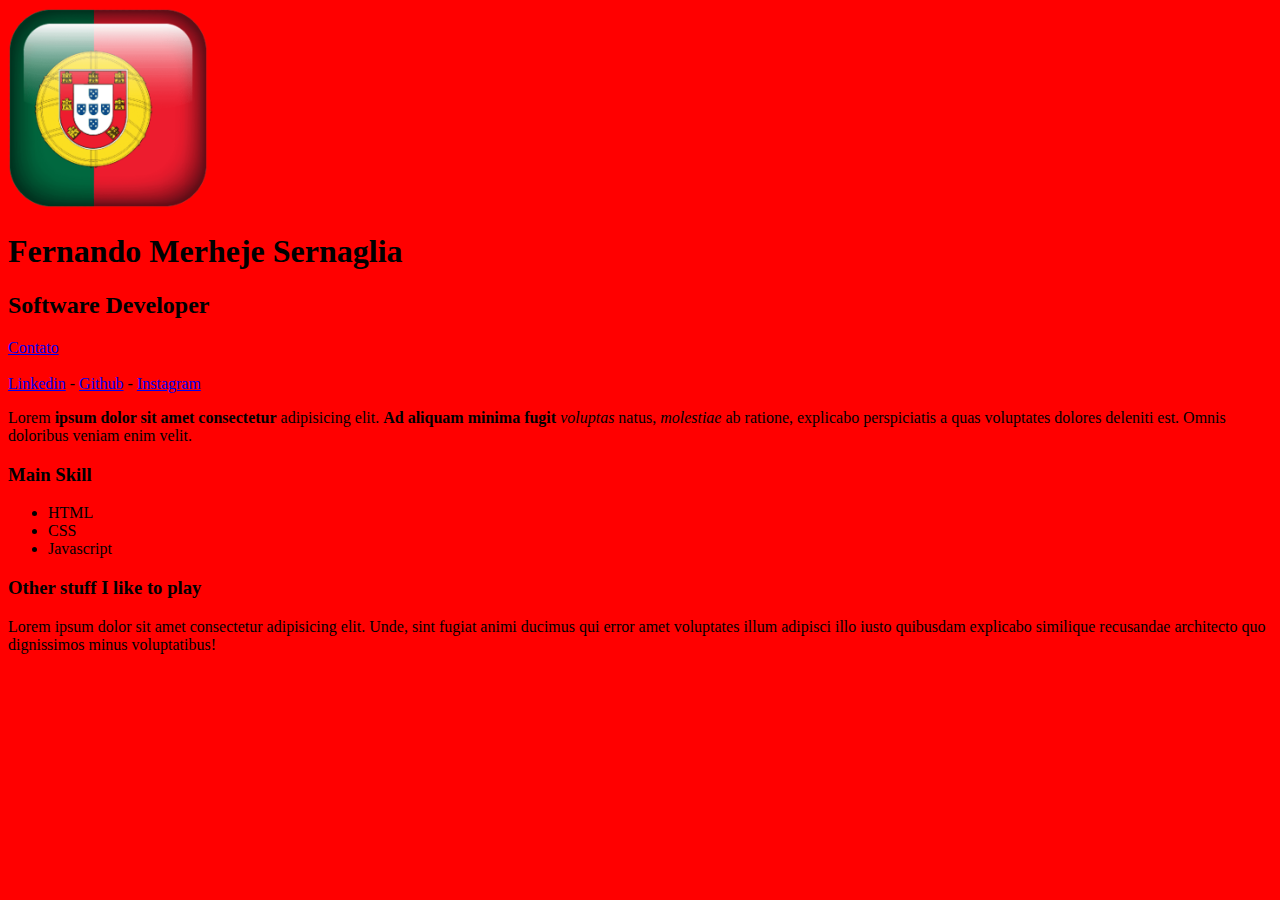
<file: CSS BASICO/Aula 1 - CSS Interno, Externo e Inline/index.html>
<!DOCTYPE html>
<html lang="pt">
<head>
    <meta charset="UTF-8">
    <meta http-equiv="X-UA-Compatible" content="IE=edge">
    <meta name="viewport" content="width=device-width, initial-scale=1.0">
    <title>Fernando Merheje Sernaglia</title>

    <link rel="stylesheet" href="style.css">
</head>
<body>

    <img src="portugalflag.png" width="200" alt="Foto: Bandeira Portugal">
    
    <h1>Fernando Merheje Sernaglia</h1>
    <h2>Software Developer</h2>

    <a href="contato.html">Contato</a>

    <br><br>

    <a href="http://www.linkedin.com" target="blank">Linkedin</a>
    -
    <a href="http://www.github.com" target="blank">Github</a>
    -
    <a href="http://www.instagram.com" target="blank">Instagram</a>

    <p>
        Lorem <b>ipsum dolor sit amet consectetur</b> adipisicing elit. <strong>Ad aliquam minima fugit</strong> <i>voluptas</i> natus, <em>molestiae</em> ab ratione, explicabo perspiciatis a quas voluptates dolores deleniti est. Omnis doloribus veniam enim velit.
    </p>

    <h3>Main Skill</h3>
    <ul>
        <li>HTML</li>
        <li>CSS</li>
        <li>Javascript</li>
    </ul>

    <h3>Other stuff I like to play</h3>
    <p>
        Lorem ipsum dolor sit amet consectetur adipisicing elit. Unde, sint fugiat animi ducimus qui error amet voluptates illum adipisci illo iusto quibusdam explicabo similique recusandae architecto quo dignissimos minus voluptatibus!
    </p>

</body>
</html>
</file>
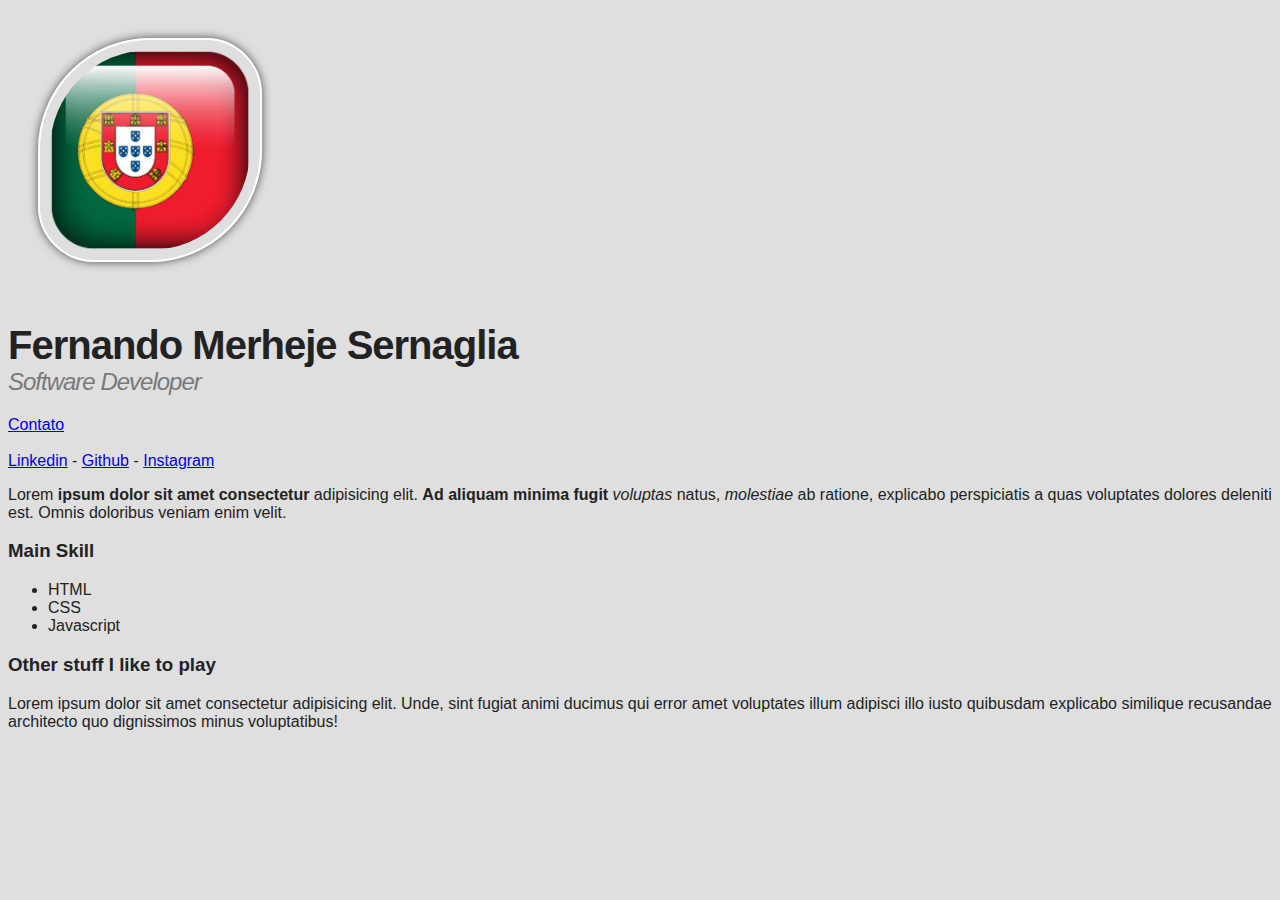
<file: CSS BASICO/Aula 10 - Google Fonts/index.html>
<!DOCTYPE html>
<html lang="pt">
<head>
    <meta charset="UTF-8">
    <meta http-equiv="X-UA-Compatible" content="IE=edge">
    <meta name="viewport" content="width=device-width, initial-scale=1.0">
    <title>Fernando Merheje Sernaglia</title>

<link rel = "preconnect" href = "https://fonts.googleapis.com">
<link rel = "preconnect" href = "https://fonts.gstatic.com" crossorigin>
<link href = "https: //fonts.googleapis.com/css2? family = PT + Sans: wght @ 700 & family = Raleway: wght @ 400; 500 & display = swap "rel =" stylesheet ">

    <link rel="stylesheet" href="style.css">
</head>
<body>

    <img class="foto" src="portugalflag.png" alt="Foto: Bandeira Portugal">
    
    <h1 id="titulo-principal">Fernando Merheje Sernaglia</h1>
    <h2>Software Developer</h2>

    <a href="contato.html">Contato</a>

    <br><br>

    <a href="http://www.linkedin.com" target="blank">Linkedin</a>
    -
    <a href="http://www.github.com" target="blank">Github</a>
    -
    <a href="http://www.instagram.com" target="blank">Instagram</a>

    <p>
        Lorem <b>ipsum dolor sit amet consectetur</b> adipisicing elit. <strong>Ad aliquam minima fugit</strong> <i>voluptas</i> natus, <em>molestiae</em> ab ratione, explicabo perspiciatis a quas voluptates dolores deleniti est. Omnis doloribus veniam enim velit.
    </p>

    <h3 class="verde">Main Skill</h3>
    <ul>
        <li>HTML</li>
        <li>CSS</li>
        <li>Javascript</li>
    </ul>

    <h3>Other stuff I like to play</h3>
    <p>
        Lorem ipsum dolor sit amet consectetur adipisicing elit. Unde, sint fugiat animi ducimus qui error amet voluptates illum adipisci illo iusto quibusdam explicabo similique recusandae architecto quo dignissimos minus voluptatibus!
    </p>

</body>
</html>
</file>
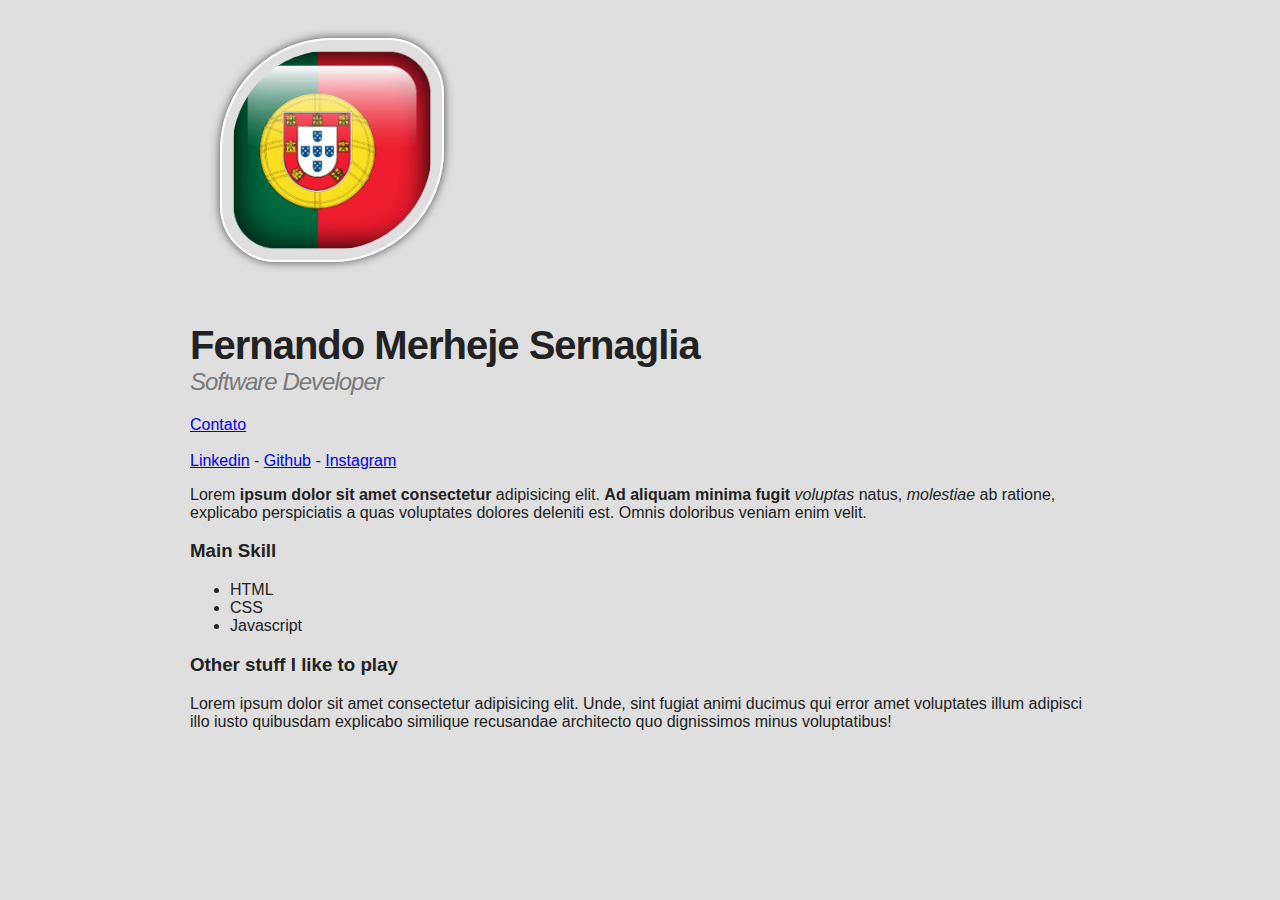
<file: CSS BASICO/Aula 11 - Div/index.html>
<!DOCTYPE html>
<html lang="pt">
<head>
    <meta charset="UTF-8">
    <meta http-equiv="X-UA-Compatible" content="IE=edge">
    <meta name="viewport" content="width=device-width, initial-scale=1.0">
    <title>Fernando Merheje Sernaglia</title>

<link rel = "preconnect" href = "https://fonts.googleapis.com">
<link rel = "preconnect" href = "https://fonts.gstatic.com" crossorigin>
<link href = "https: //fonts.googleapis.com/css2? family = PT + Sans: wght @ 700 & family = Raleway: wght @ 400; 500 & display = swap "rel =" stylesheet ">

    <link rel="stylesheet" href="style.css">
</head>
<body>

    <div class="container">

        <img class="foto" src="portugalflag.png" alt="Foto: Bandeira Portugal">
        
        <h1 id="titulo-principal">Fernando Merheje Sernaglia</h1>
        <h2>Software Developer</h2>

        <a href="contato.html">Contato</a>

        <br><br>

        <a href="http://www.linkedin.com" target="blank">Linkedin</a>
        -
        <a href="http://www.github.com" target="blank">Github</a>
        -
        <a href="http://www.instagram.com" target="blank">Instagram</a>

        <p>
            Lorem <b>ipsum dolor sit amet consectetur</b> adipisicing elit. <strong>Ad aliquam minima fugit</strong> <i>voluptas</i> natus, <em>molestiae</em> ab ratione, explicabo perspiciatis a quas voluptates dolores deleniti est. Omnis doloribus veniam enim velit.
        </p>

        <h3 class="verde">Main Skill</h3>
        <ul>
            <li>HTML</li>
            <li>CSS</li>
            <li>Javascript</li>
        </ul>

        <h3>Other stuff I like to play</h3>
        <p>
            Lorem ipsum dolor sit amet consectetur adipisicing elit. Unde, sint fugiat animi ducimus qui error amet voluptates illum adipisci illo iusto quibusdam explicabo similique recusandae architecto quo dignissimos minus voluptatibus!
        </p>

    </div>

</body>
</html>
</file>
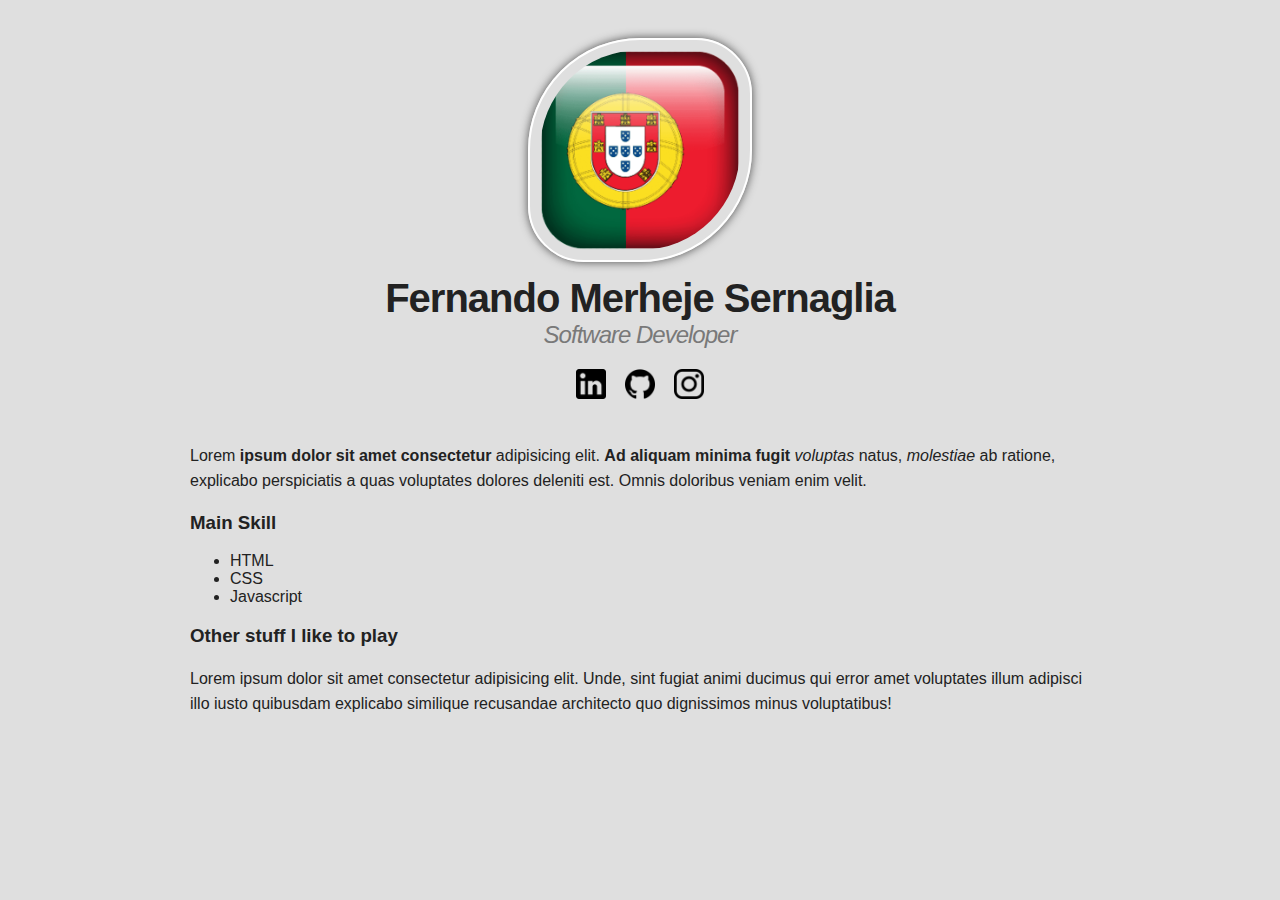
<file: CSS BASICO/Aula 12 - Concluindo Currículo 1/index.html>
<!DOCTYPE html>
<html lang="pt">
<head>
    <meta charset="UTF-8">
    <meta http-equiv="X-UA-Compatible" content="IE=edge">
    <meta name="viewport" content="width=device-width, initial-scale=1.0">
    <title>Fernando Merheje Sernaglia</title>

<link rel = "preconnect" href = "https://fonts.googleapis.com">
<link rel = "preconnect" href = "https://fonts.gstatic.com" crossorigin>
<link href = "https: //fonts.googleapis.com/css2? family = PT + Sans: wght @ 700 & family = Raleway: wght @ 400; 500 & display = swap "rel =" stylesheet ">

    <link rel="stylesheet" href="style.css">
</head>
<body>

    <div class="container">
        <div class="profile">

            <img class="foto" src="portugalflag.png" alt="Foto: Bandeira Portugal">
            
            <h1 id="titulo-principal">Fernando Merheje Sernaglia</h1>
            
            <h2>Software Developer</h2>

            <a href="http://www.linkedin.com" target="blank" class="social-links">
                <img src="logo-linkedin.png" alt="Linkedin" class="social-icons">
            </a>
            
            <a href="http://www.github.com" target="blank" class="social-links">
                <img src="logo-github.png" alt="Github" class="social-icons github">
            </a>
            
            <a href="http://www.instagram.com" target="blank" class="social-links">
                <img src="logo-instagram.png" alt="Instagram" class="social-icons">
            </a>
    </div>

        <p>
            Lorem <b>ipsum dolor sit amet consectetur</b> adipisicing elit. <strong>Ad aliquam minima fugit</strong> <i>voluptas</i> natus, <em>molestiae</em> ab ratione, explicabo perspiciatis a quas voluptates dolores deleniti est. Omnis doloribus veniam enim velit.
        </p>

        <h3 class="verde">Main Skill</h3>
        <ul>
            <li>HTML</li>
            <li>CSS</li>
            <li>Javascript</li>
        </ul>

        <h3>Other stuff I like to play</h3>
        <p>
            Lorem ipsum dolor sit amet consectetur adipisicing elit. Unde, sint fugiat animi ducimus qui error amet voluptates illum adipisci illo iusto quibusdam explicabo similique recusandae architecto quo dignissimos minus voluptatibus!
        </p>

    </div>

</body>
</html>
</file>
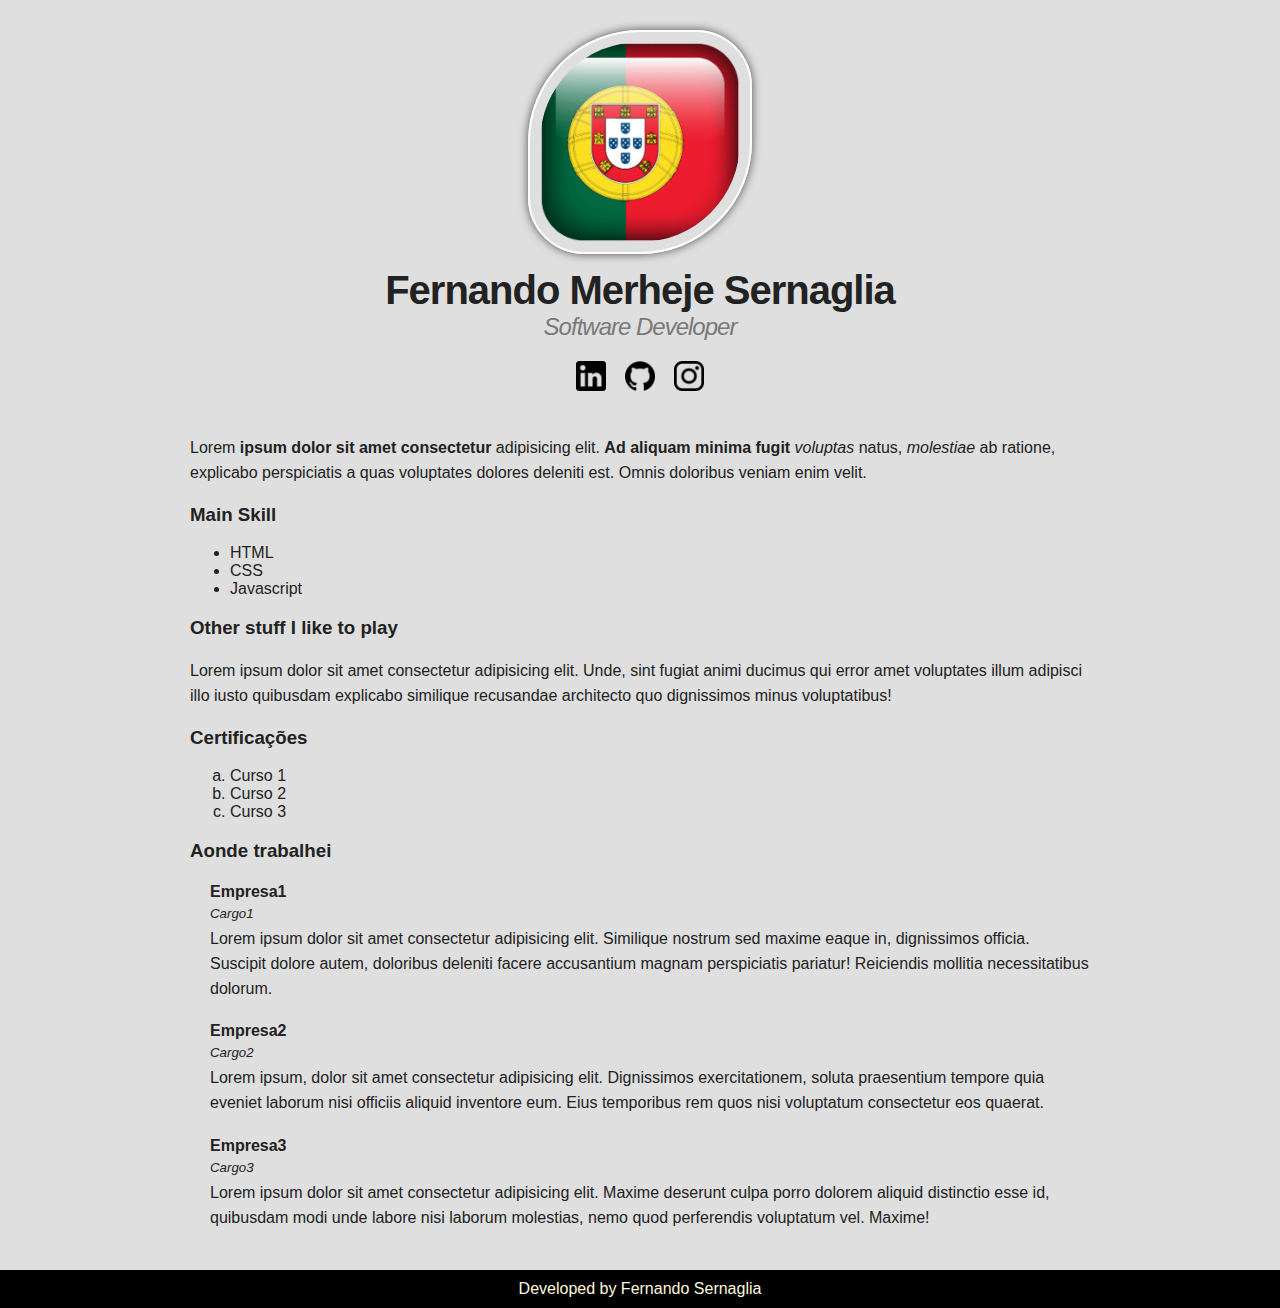
<file: CSS BASICO/Aula 13 - Concluindo Currículo 2/index.html>
<!DOCTYPE html>
<html lang="pt">
<head>
    <meta charset="UTF-8">
    <meta http-equiv="X-UA-Compatible" content="IE=edge">
    <meta name="viewport" content="width=device-width, initial-scale=1.0">
    <title>Fernando Merheje Sernaglia</title>

<link rel = "preconnect" href = "https://fonts.googleapis.com">
<link rel = "preconnect" href = "https://fonts.gstatic.com" crossorigin>
<link href = "https: //fonts.googleapis.com/css2? family = PT + Sans: wght @ 700 & family = Raleway: wght @ 400; 500 & display = swap "rel =" stylesheet ">

    <link rel="stylesheet" href="style.css">
</head>
<body>

    <div class="container">
        <div class="profile">

            <img class="foto" src="portugalflag.png" alt="Foto: Bandeira Portugal">
            
            <h1 id="titulo-principal">Fernando Merheje Sernaglia</h1>
            
            <h2>Software Developer</h2>

            <a href="http://www.linkedin.com" target="blank" class="social-links">
                <img src="logo-linkedin.png" alt="Linkedin" class="social-icons">
            </a>
            
            <a href="http://www.github.com" target="blank" class="social-links">
                <img src="logo-github.png" alt="Github" class="social-icons github">
            </a>
            
            <a href="http://www.instagram.com" target="blank" class="social-links">
                <img src="logo-instagram.png" alt="Instagram" class="social-icons">
            </a>
    </div>

        <p>
            Lorem <b>ipsum dolor sit amet consectetur</b> adipisicing elit. <strong>Ad aliquam minima fugit</strong> <i>voluptas</i> natus, <em>molestiae</em> ab ratione, explicabo perspiciatis a quas voluptates dolores deleniti est. Omnis doloribus veniam enim velit.
        </p>

        <h3 class="verde">Main Skill</h3>
        <ul>
            <li>HTML</li>
            <li>CSS</li>
            <li>Javascript</li>
        </ul>

        <h3>Other stuff I like to play</h3>
        <p>
            Lorem ipsum dolor sit amet consectetur adipisicing elit. Unde, sint fugiat animi ducimus qui error amet voluptates illum adipisci illo iusto quibusdam explicabo similique recusandae architecto quo dignissimos minus voluptatibus!
        </p>

        <h3>Certificações</h3>
            <ol type="a">
                <li>Curso 1</li>
                <li>Curso 2</li>
                <li>Curso 3</li>
            </ol>
        
        <h3>Aonde trabalhei</h3>
        <ul class="jobs-list">
            <li>
                <h4>Empresa1</h4>
                <h5>Cargo1</h5>
                <p>Lorem ipsum dolor sit amet consectetur adipisicing elit. Similique nostrum sed maxime eaque in, dignissimos officia. Suscipit dolore autem, doloribus deleniti facere accusantium magnam perspiciatis pariatur! Reiciendis mollitia necessitatibus dolorum.</p>
            </li>
            <li>
                <h4>Empresa2</h4>
                <h5>Cargo2</h5>
                <p>Lorem ipsum, dolor sit amet consectetur adipisicing elit. Dignissimos exercitationem, soluta praesentium tempore quia eveniet laborum nisi officiis aliquid inventore eum. Eius temporibus rem quos nisi voluptatum consectetur eos quaerat.</p>
            </li>
            <li>
                <h4>Empresa3</h4>
                <h5>Cargo3</h5>
                <p>Lorem ipsum dolor sit amet consectetur adipisicing elit. Maxime deserunt culpa porro dolorem aliquid distinctio esse id, quibusdam modi unde labore nisi laborum molestias, nemo quod perferendis voluptatum vel. Maxime!</p>
            </li>
        </ul>

    </div>

    <div class="footer">
        Developed by Fernando Sernaglia
    </div>

</body>
</html>
</file>
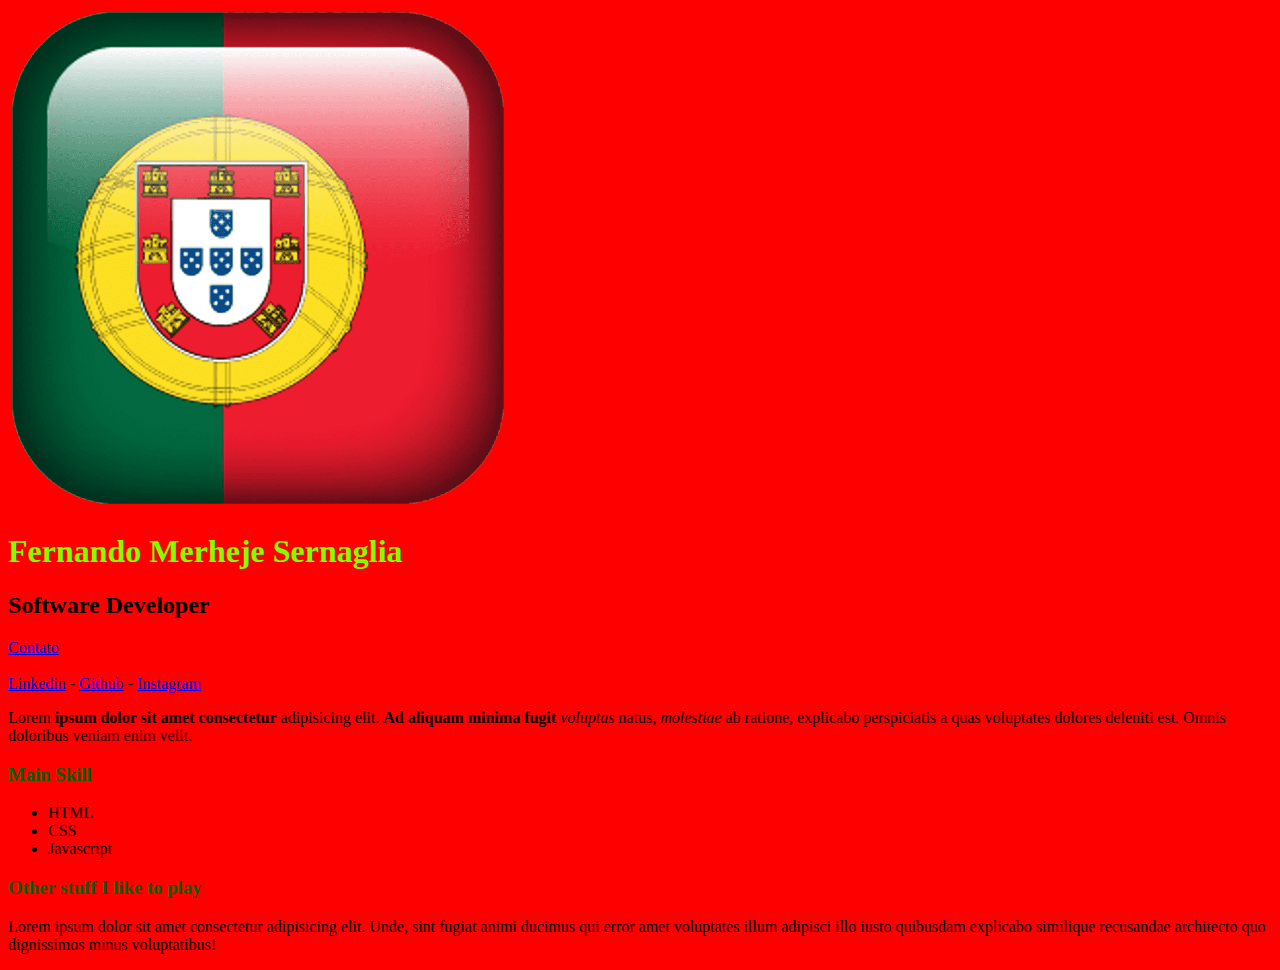
<file: CSS BASICO/Aula 2 - Tag, Class e ID/index.html>
<!DOCTYPE html>
<html lang="pt">
<head>
    <meta charset="UTF-8">
    <meta http-equiv="X-UA-Compatible" content="IE=edge">
    <meta name="viewport" content="width=device-width, initial-scale=1.0">
    <title>Fernando Merheje Sernaglia</title>

    <link rel="stylesheet" href="style.css">
</head>
<body>

    <img class="foto" src="portugalflag.png" alt="Foto: Bandeira Portugal">
    
    <h1 id="titulo-principal">Fernando Merheje Sernaglia</h1>
    <h2>Software Developer</h2>

    <a href="contato.html">Contato</a>

    <br><br>

    <a href="http://www.linkedin.com" target="blank">Linkedin</a>
    -
    <a href="http://www.github.com" target="blank">Github</a>
    -
    <a href="http://www.instagram.com" target="blank">Instagram</a>

    <p>
        Lorem <b>ipsum dolor sit amet consectetur</b> adipisicing elit. <strong>Ad aliquam minima fugit</strong> <i>voluptas</i> natus, <em>molestiae</em> ab ratione, explicabo perspiciatis a quas voluptates dolores deleniti est. Omnis doloribus veniam enim velit.
    </p>

    <h3 class="verde">Main Skill</h3>
    <ul>
        <li>HTML</li>
        <li>CSS</li>
        <li>Javascript</li>
    </ul>

    <h3>Other stuff I like to play</h3>
    <p>
        Lorem ipsum dolor sit amet consectetur adipisicing elit. Unde, sint fugiat animi ducimus qui error amet voluptates illum adipisci illo iusto quibusdam explicabo similique recusandae architecto quo dignissimos minus voluptatibus!
    </p>

</body>
</html>
</file>
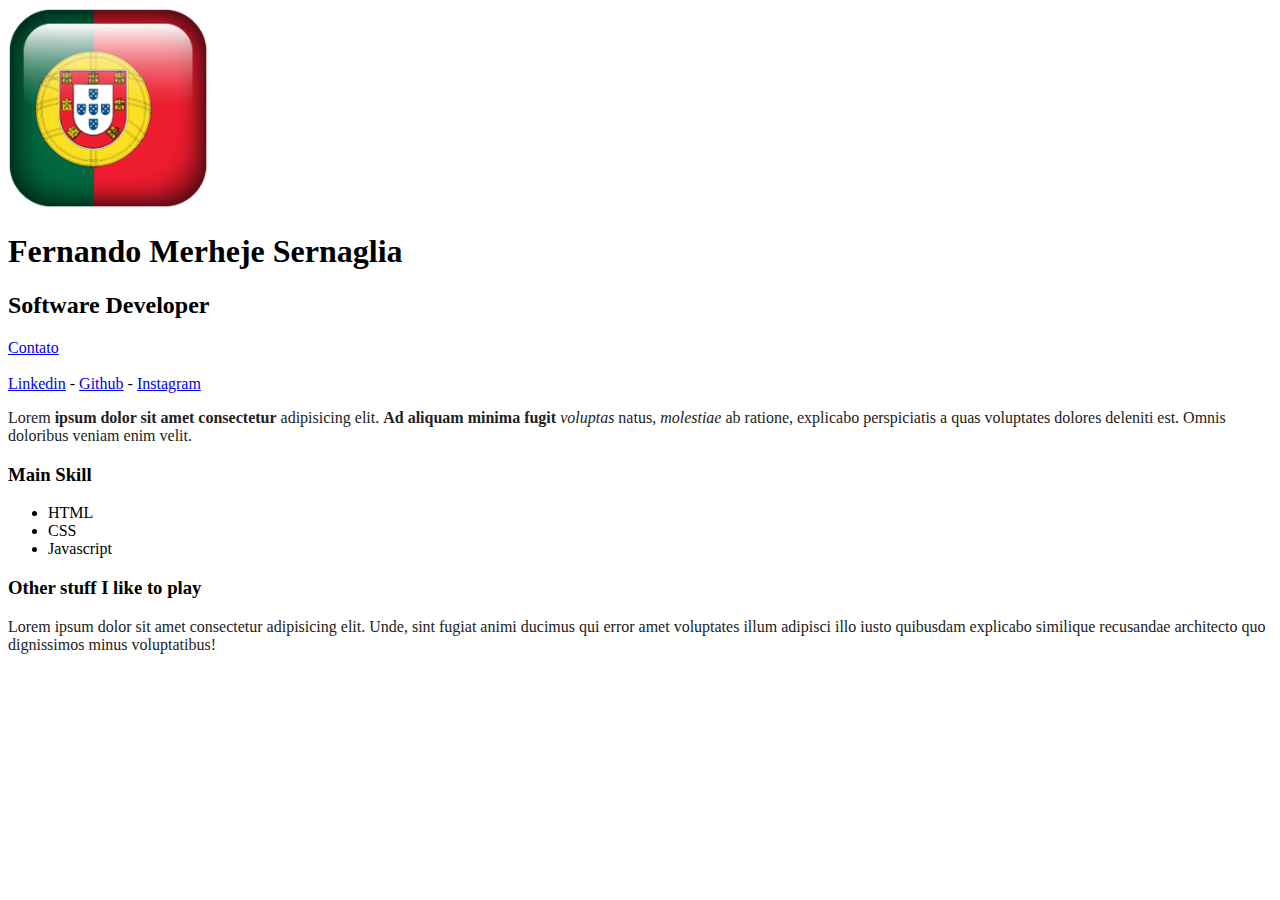
<file: CSS BASICO/Aula 3 - Cores/index.html>
<!DOCTYPE html>
<html lang="pt">
<head>
    <meta charset="UTF-8">
    <meta http-equiv="X-UA-Compatible" content="IE=edge">
    <meta name="viewport" content="width=device-width, initial-scale=1.0">
    <title>Fernando Merheje Sernaglia</title>

    <link rel="stylesheet" href="style.css">
</head>
<body>

    <img class="foto" src="portugalflag.png" width="200px" alt="Foto: Bandeira Portugal">
    
    <h1 id="titulo-principal">Fernando Merheje Sernaglia</h1>
    <h2>Software Developer</h2>

    <a href="contato.html">Contato</a>

    <br><br>

    <a href="http://www.linkedin.com" target="blank">Linkedin</a>
    -
    <a href="http://www.github.com" target="blank">Github</a>
    -
    <a href="http://www.instagram.com" target="blank">Instagram</a>

    <p>
        Lorem <b>ipsum dolor sit amet consectetur</b> adipisicing elit. <strong>Ad aliquam minima fugit</strong> <i>voluptas</i> natus, <em>molestiae</em> ab ratione, explicabo perspiciatis a quas voluptates dolores deleniti est. Omnis doloribus veniam enim velit.
    </p>

    <h3 class="verde">Main Skill</h3>
    <ul>
        <li>HTML</li>
        <li>CSS</li>
        <li>Javascript</li>
    </ul>

    <h3>Other stuff I like to play</h3>
    <p>
        Lorem ipsum dolor sit amet consectetur adipisicing elit. Unde, sint fugiat animi ducimus qui error amet voluptates illum adipisci illo iusto quibusdam explicabo similique recusandae architecto quo dignissimos minus voluptatibus!
    </p>

</body>
</html>
</file>
<file: CSS BASICO/Aula 1 - CSS Interno, Externo e Inline/style.css>
body {
    background: red;
}
</file>
<file: CSS BASICO/Aula 10 - Google Fonts/style.css>
body{
    background: #dfdfdf;
    font-family:'Raleway', sans-serif;
    color: #222222;
}

h1{
    margin-bottom: 0;
    letter-spacing: -1px;
    font-family: 'PT Sans', sans-serif;
    font-size: 40px;
}

h2{
    margin-top: 0;
    font-style: italic;
    color:rgb(121, 121, 121);
    font-weight: 100;
    letter-spacing: -1px;
}

.foto{
    width: 200px;
    border: 2px solid #ffffff; /*shorthand*/
    border-radius: 50% 25% 50% 25%;
    margin: 30px;
    padding: 10px;
    box-shadow: 0px 0px 10px rgb(77, 77, 77);
}
</file>
<file: CSS BASICO/Aula 11 - Div/style.css>
body{
    background: #dfdfdf;
    font-family:'Raleway', sans-serif;
    color: #222222;
}

.container{
    width: 900px;
    margin: 0 auto;
}

h1{
    margin-bottom: 0;
    letter-spacing: -1px;
    font-family: 'PT Sans', sans-serif;
    font-size: 40px;
}

h2{
    margin-top: 0;
    font-style: italic;
    color:rgb(121, 121, 121);
    font-weight: 100;
    letter-spacing: -1px;
}

.foto{
    width: 200px;
    border: 2px solid #ffffff; /*shorthand*/
    border-radius: 50% 25% 50% 25%;
    margin: 30px;
    padding: 10px;
    box-shadow: 0px 0px 10px rgb(77, 77, 77);
}
</file>
<file: CSS BASICO/Aula 12 - Concluindo Currículo 1/style.css>
body{
    background: #dfdfdf;
    font-family:'Raleway', sans-serif;
    color: #222222;
}

.container{
    width: 900px;
    margin: 0 auto;
}

.profile{
    text-align: center;
    margin-bottom: 40px;
}

h1{
    margin-top: 10px;
    margin-bottom: 0;
    letter-spacing: -1px;
    font-family: 'PT Sans', sans-serif;
    font-size: 40px;
}

h2{
    margin-top: 0;
    font-style: italic;
    color:rgb(121, 121, 121);
    font-weight: 100;
    letter-spacing: -1px;
}

.foto{
    width: 200px;
    border: 2px solid #ffffff; /*shorthand*/
    border-radius: 50% 25% 50% 25%;
    margin: 30px 30px 0px 30px;
    padding: 10px;
    box-shadow: 0px 0px 10px rgb(77, 77, 77);
}

p{
    line-height: 25px;
}

.social-icons{
    width: 30px;
}

.social-links{
    text-decoration: none;
}

.github{
    margin: 0px 15px 0px 15px;
}
</file>
<file: CSS BASICO/Aula 13 - Concluindo Currículo 2/style.css>
body{
    background: #dfdfdf;
    font-family:'Raleway', sans-serif;
    color: #222222;
    margin: 0;
}

.container{
    width: 900px;
    margin: 0 auto;
}

.profile{
    text-align: center;
    margin-bottom: 40px;
}

h1{
    margin-top: 10px;
    margin-bottom: 0;
    letter-spacing: -1px;
    font-family: 'PT Sans', sans-serif;
    font-size: 40px;
}

h2{
    margin-top: 0;
    font-style: italic;
    color:rgb(121, 121, 121);
    font-weight: 100;
    letter-spacing: -1px;
}

h4{
    margin-bottom: 5px;
}

h5{
    margin-top: 0;
    margin-bottom: 5px;
    font-weight: 100;
    font-style: italic;
}

.foto{
    width: 200px;
    border: 2px solid #ffffff; /*shorthand*/
    border-radius: 50% 25% 50% 25%;
    margin: 30px 30px 0px 30px;
    padding: 10px;
    box-shadow: 0px 0px 10px rgb(77, 77, 77);
}

p{
    line-height: 25px;
    margin-top: 0;
}

.social-icons{
    width: 30px;
}

.social-links{
    text-decoration: none;
}

.github{
    margin: 0px 15px 0px 15px;
}

.jobs-list{
    list-style: none;
    padding-left: 20px;
}

.footer{
    margin-top: 40px;
    background-color: black;
    color: cornsilk;
    text-align: center;
    padding: 10px 0px;
}
</file>
<file: CSS BASICO/Aula 2 - Tag, Class e ID/style.css>
body {
    background: red;
}

h3{
    color:darkgreen;
}

.foto{
    width: 500px;
}

#titulo-principal{
  color:chartreuse;  
}
</file>
<file: CSS BASICO/Aula 3 - Cores/style.css>
body{
    background: rgb(444, 400, 444, 0.4);
}

p{
    color: #222222;
}
</file>
